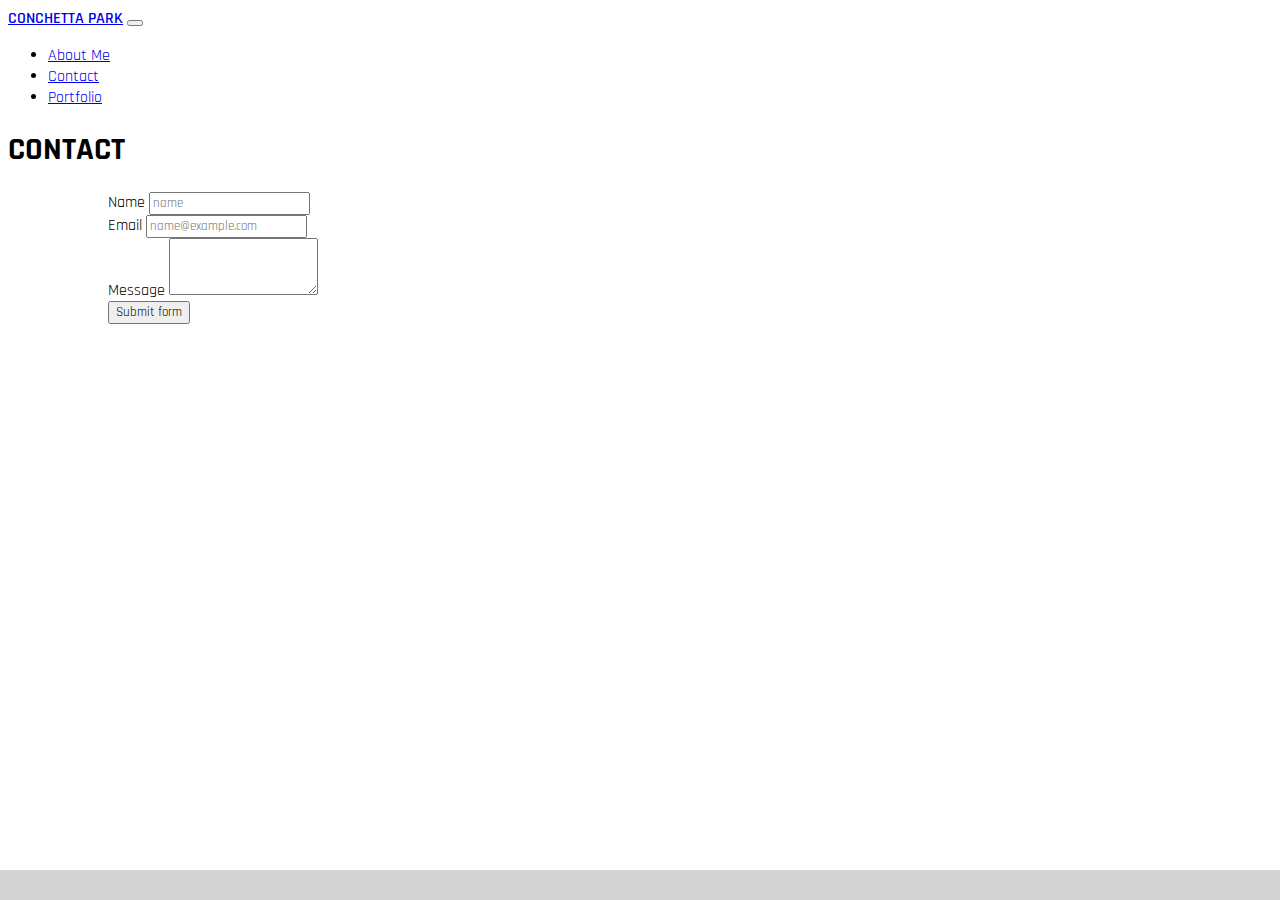
<file: contact.html>
<!doctype html>
<html lang="en">
  <head>
    <!-- Required meta tags -->
    <meta charset="utf-8">
    <meta name="viewport" content="width=device-width, initial-scale=1, shrink-to-fit=no">

    <!--Google Font-->
    <link href="https://fonts.googleapis.com/css2?family=Rajdhani&display=swap" rel="stylesheet">

    <!-- Bootstrap CSS/ StyleSheet CSS-->
    <link rel="stylesheet" href="https://stackpath.bootstrapcdn.com/bootstrap/4.5.0/css/bootstrap.min.css" integrity="sha384-9aIt2nRpC12Uk9gS9baDl411NQApFmC26EwAOH8WgZl5MYYxFfc+NcPb1dKGj7Sk" crossorigin="anonymous">
    <link rel="stylesheet" href="contactstyle.css">

    <title>contact</title>


  </head>
    <!--Header tool bar-->
    <nav class="navbar navbar-expand-lg navbar-light bg-light">
        <a class="navbar-brand" href="#">CONCHETTA PARK</a>
        <button class="navbar-toggler" type="button" data-toggle="collapse" data-target="#navbarNav" aria-controls="navbarNav" aria-expanded="false" aria-label="Toggle navigation">
          <span class="navbar-toggler-icon"></span>
        </button>
        <div class="collapse navbar-collapse" id="navbarNav">
          <ul class="navbar-nav">
            <li class="nav-item">
              <a class="nav-link" href="index.html">About Me</a>
            </li>
            <li class="nav-item">
              <a class="nav-link" href="contact.html">Contact</a>
            </li>
            <li class="nav-item">
              <a class="nav-link" href="portfolio.html">Portfolio</a>
            </li>
            </li>
          </ul>
        </div>
      </nav>
    </head>

<!--Contact Header-->

      <section class="container">
          <section class="row">
            <h1>CONTACT</h1>
          </section>
      </section>

<!--Contact Form-->
    <form>
        <div class="form-group">
          <label for="exampleFormControlInput1">Name</label>
          <input type="name" class="form-control" id="exampleFormControlInput1" placeholder="name">
        </div>
        <div class="form-group">
            <label for="exampleFormControlInput1">Email</label>
            <input type="email" class="form-control" id="exampleFormControlInput1" placeholder="name@example.com">
          </div>
        <div class="form-group">
          <label for="exampleFormControlTextarea1">Message</label>
          <textarea class="form-control" id="exampleFormControlTextarea1" rows="3"></textarea>
        </div>
        <button class="btn btn-primary" type="submit">Submit form</button>
    </form>
      </form>
         
      <footer>
        <style>
          .footer {
            position: fixed;
            left: 0;
            bottom: 0;
            width: 100%;
            background-color:lightgray;
            color: white;
            height: 30px;
          }
          </style>
         <div class="footer">
          <p>
         </p>
        </div>

       </footer>     

   
   

    <!-- Optional JavaScript -->
    <!-- jQuery first, then Popper.js, then Bootstrap JS -->
    <script src="https://code.jquery.com/jquery-3.5.1.slim.min.js" integrity="sha384-DfXdz2htPH0lsSSs5nCTpuj/zy4C+OGpamoFVy38MVBnE+IbbVYUew+OrCXaRkfj" crossorigin="anonymous"></script>
    <script src="https://cdn.jsdelivr.net/npm/popper.js@1.16.0/dist/umd/popper.min.js" integrity="sha384-Q6E9RHvbIyZFJoft+2mJbHaEWldlvI9IOYy5n3zV9zzTtmI3UksdQRVvoxMfooAo" crossorigin="anonymous"></script>
    <script src="https://stackpath.bootstrapcdn.com/bootstrap/4.5.0/js/bootstrap.min.js" integrity="sha384-OgVRvuATP1z7JjHLkuOU7Xw704+h835Lr+6QL9UvYjZE3Ipu6Tp75j7Bh/kR0JKI" crossorigin="anonymous"></script>
  </body>
</html>
</file>
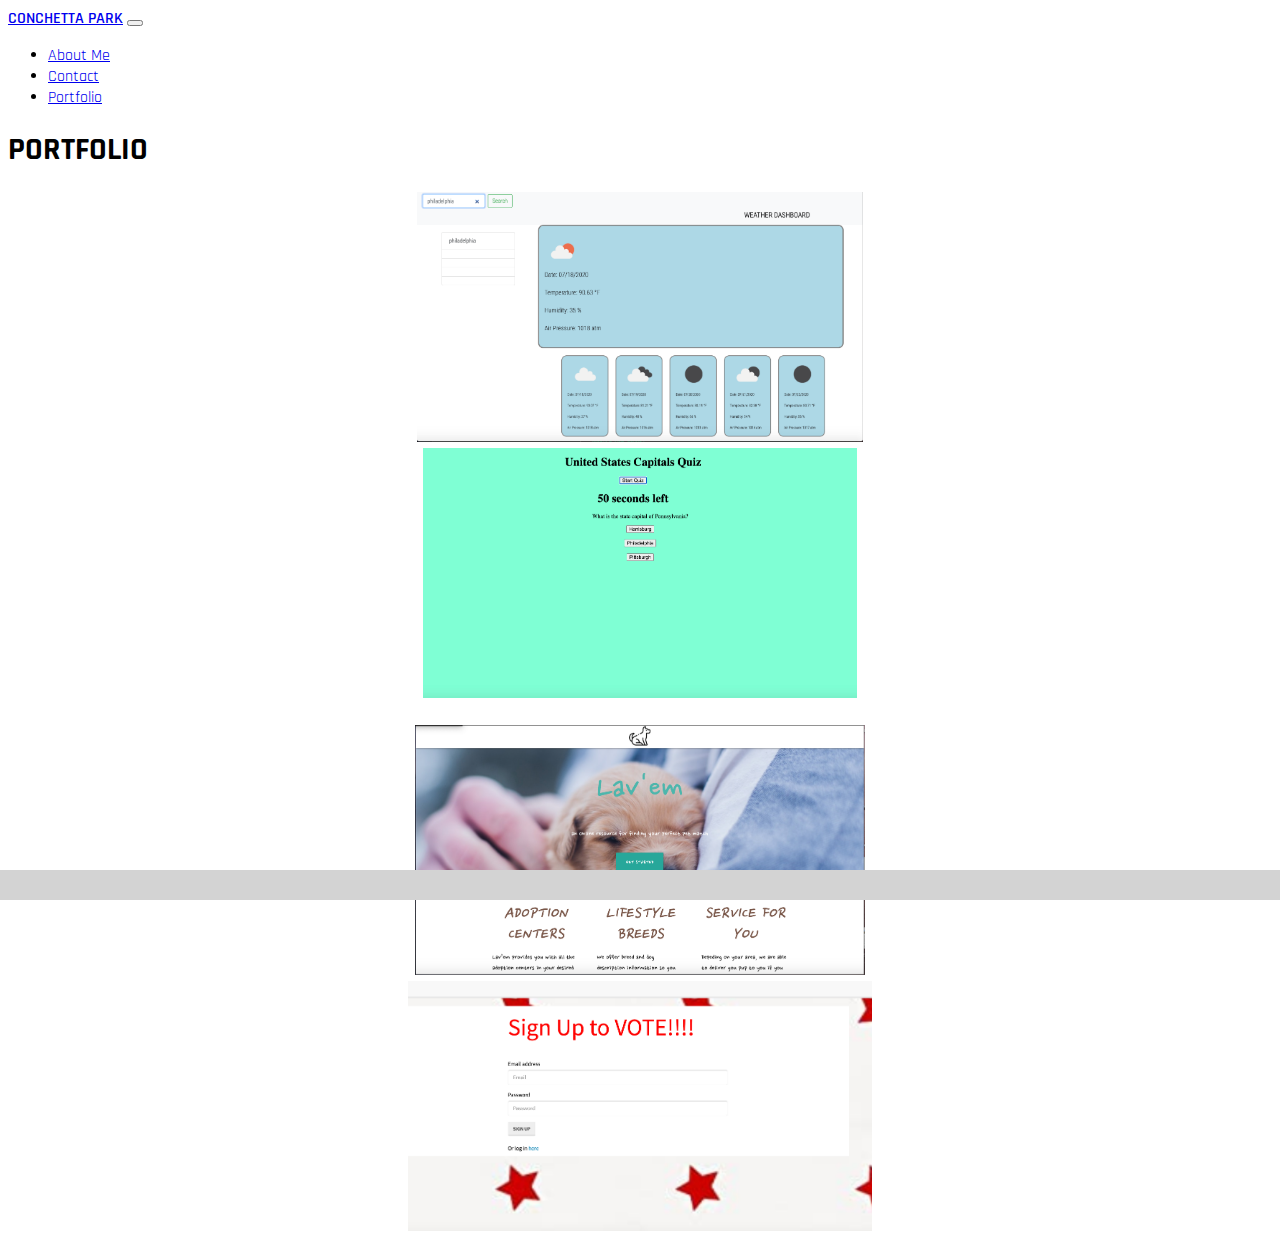
<file: portfolio.html>
<!doctype html>
<html lang="en">
  <head>
    <!-- Required meta tags -->
    <meta charset="utf-8">
    <meta name="viewport" content="width=device-width, initial-scale=1, shrink-to-fit=no">

    <!--Google Fonts-->
    <link href="https://fonts.googleapis.com/css2?family=Rajdhani&display=swap" rel="stylesheet">

    <!-- Bootstrap CSS -->
    <link rel="stylesheet" href="https://stackpath.bootstrapcdn.com/bootstrap/4.5.0/css/bootstrap.min.css" integrity="sha384-9aIt2nRpC12Uk9gS9baDl411NQApFmC26EwAOH8WgZl5MYYxFfc+NcPb1dKGj7Sk" crossorigin="anonymous">
    <link rel="stylesheet" href="portfoliostyle.css">

    <title>portfolio</title>


</head>
<!--Header tool bar-->
<nav class="navbar navbar-expand-lg navbar-light bg-light">
    <a class="navbar-brand" href="#">CONCHETTA PARK</a>
    <button class="navbar-toggler" type="button" data-toggle="collapse" data-target="#navbarNav" aria-controls="navbarNav" aria-expanded="false" aria-label="Toggle navigation">
      <span class="navbar-toggler-icon"></span>
    </button>
    <div class="collapse navbar-collapse" id="navbarNav">
      <ul class="navbar-nav">
        <li class="nav-item">
          <a class="nav-link" href="index.html">About Me</a>
        </li>
        <li class="nav-item">
          <a class="nav-link" href="contact.html">Contact</a>
        </li>
        <li class="nav-item">
          <a class="nav-link" href="portfolio.html">Portfolio</a>
        </li>
        </li>
      </ul>
    </div>
  </nav>
</head>

<!--Portfolio Header-->

    <section class="container">
        <section class="row">
          <h1>PORTFOLIO</h1>
        </section>
    </section>

  <!--Portfolio Slots/Place Holder-->

  <section class="container">
    <section id = "row1" class="row">
    <section class="col-lg-6 col-md-6 col-sm-6"><a href = "https://conchettapark.github.io/Weather-Dashboard/" target="_blank"><img src="./Assets/Images/Weather.png" style="width:250x;height:250px;" class= "img-thumbnail"></section></a>
    <section class="col-lg-6 col-md-6 col-sm-6"><a href = "https://conchettapark.github.io/Code-Quiz/" target="_blank"><img src="./Assets/Images/Quiz.png" style="width:250x;height:250px;" class="img-thumbnail"></section></section></a>
    </section>
</section> 
<br>

<article class="container">
    <article id = "row2" class="row">
    <article class="col-lg-6 col-md-6 col-sm-6"><a href = "https://cmanthou.github.io/PENN-Project-1/" target="_blank"><img src="./Assets/Images/Project 1.png" style="widows: 250px;height:250px;" class="img-thumbnail"></article></a>
    <article class="col-lg-6 col-md-6 col-sm-6"><a href = "https://gentle-ocean-53258.herokuapp.com/" target="_blank"><img src="./Assets/Images/voted.png" style="widows: 250px;height:250px;" class="img-thumbnail"></article></article></a>
    </article>
</article> 
    
<footer>
  <style>
    .footer {
      position: fixed;
      left: 0;
      bottom: 0;
      width: 100%;
      background-color:lightgray;
      color: white;
      height: 30px;
    }
    </style>
   <div class="footer">
    <p>
   </p>
  </div>

 </footer>  



    <!-- Optional JavaScript -->
    <!-- jQuery first, then Popper.js, then Bootstrap JS -->
    <script src="https://code.jquery.com/jquery-3.5.1.slim.min.js" integrity="sha384-DfXdz2htPH0lsSSs5nCTpuj/zy4C+OGpamoFVy38MVBnE+IbbVYUew+OrCXaRkfj" crossorigin="anonymous"></script>
    <script src="https://cdn.jsdelivr.net/npm/popper.js@1.16.0/dist/umd/popper.min.js" integrity="sha384-Q6E9RHvbIyZFJoft+2mJbHaEWldlvI9IOYy5n3zV9zzTtmI3UksdQRVvoxMfooAo" crossorigin="anonymous"></script>
    <script src="https://stackpath.bootstrapcdn.com/bootstrap/4.5.0/js/bootstrap.min.js" integrity="sha384-OgVRvuATP1z7JjHLkuOU7Xw704+h835Lr+6QL9UvYjZE3Ipu6Tp75j7Bh/kR0JKI" crossorigin="anonymous"></script>
  </body>
</html>
</file>
<file: contactstyle.css>
* {
  font-family: "Rajdhani", sans-serif;
}

.navbar-brand {
  font-weight: 600;
  font-style: semi-bold;
}

body {
  background-image: url(https://www.lefthudson.com/wp-content/uploads/2019/11/grey-backgrounds-awesome-light-grey-background-c2b7e291a0-download-free-awesome-hd-backgrounds-for-desktop-puters-and-2019-of-grey-backgrounds.jpg);
}

.form-group {
  margin-left: 100px;
  margin-right: 100px;
}

.btn {
  margin-left: 100px;
}
</file>
<file: portfoliostyle.css>
* {
  font-family: "Rajdhani", sans-serif;
}

.navbar-brand {
  font-weight: 600;
  font-style: semi-bold;
}

body {
  background-image: url(https://www.lefthudson.com/wp-content/uploads/2019/11/grey-backgrounds-awesome-light-grey-background-c2b7e291a0-download-free-awesome-hd-backgrounds-for-desktop-puters-and-2019-of-grey-backgrounds.jpg);
}

#row1 {
  text-align: center;
}

#row2 {
  text-align: center;
}

.img-thumbnail:hover {
  background-color: rgb(163, 170, 177);
}
</file>
